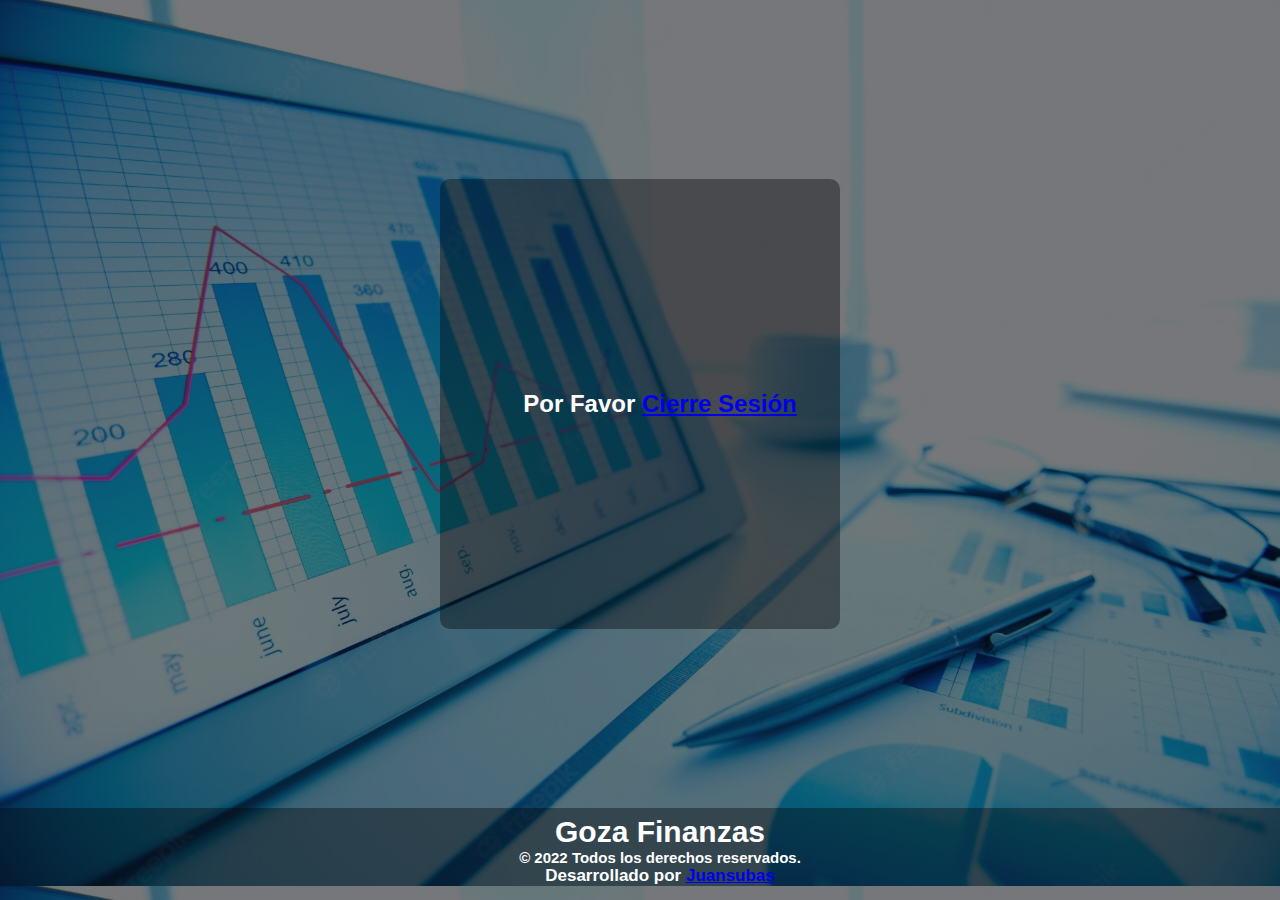
<file: src/main/resources/static/index.html>
<!DOCTYPE html>
<html lang="es">
    <head>
        <!--Esto permite codificar asentos y caracteres especiales-->
        <meta charset="utf-8">
        <!--Activa responsive de la web-->
        <meta name="viewport" conten="width=device-width, initial-scale=1.0">
        <!--Activa compatibilidad con navegadores viejos-->
        <meta hhtp-equiv="X-UA-Compatible" content="ie-edge">
        <title>Login - GozaFinanzas</title>
        <link href="https://cdn.jsdelivr.net/npm/bootstrap@5.2.1/dist/css/bootstrap.min.css" rel="stylesheet" integrity="sha384-iYQeCzEYFbKjA/T2uDLTpkwGzCiq6soy8tYaI1GyVh/UjpbCx/TYkiZhlZB6+fzT" crossorigin="anonymous">
        <script src="https://cdn.jsdelivr.net/npm/bootstrap@5.2.1/dist/js/bootstrap.bundle.min.js" integrity="sha384-u1OknCvxWvY5kfmNBILK2hRnQC3Pr17a+RTT6rIHI7NnikvbZlHgTPOOmMi466C8" crossorigin="anonymous"></script>
        <link rel="stylesheet" href="css/index.css">
        <link rel="stylesheet" href="https://cdn.jsdelivr.net/npm/bootstrap-icons@1.9.1/font/bootstrap-icons.css">
    </head>
    <body>
        <main class="main-container">
        <div class="login">
            <img class="avatar" src="img/logo.png" alt="logo">
            <h1 class="bienvenido">Bienvenido</h1>
            <form id="formulario" onsubmit="iniciarSesion(event)">
                <!--USERNAME-->
                <div class="email">
                    <label for="email">Inicia sesion</label>
                    <input class="form-control" type="email" id="txtEmail" placeholder="Email" required>                
                </div>
                
                <!--PASSWORD-->
              
                <input class="form-control" id="txtPassword" type="password" placeholder="Password" required>
                
                <button type="submit" class="btn btn-primary" role="button">Login</button>
    
                <a class= link href="./registro.html">Registrate</a>
            </form>
        </div>
    </main>
        <footer>
            <h2 style="font-size: 30px">
              Goza Finanzas
              <span style="font-size: 15px"
                >© 2022 Todos los derechos reservados.</span
              >
              <span style="font-size: 17px"
              >Desarrollado por <a href="https://github.com/juansubas" target="_blank">Juansubas</a></span
              >
            </h2>
          </footer>
          <script src="js/login.js"></script>
          <script src="./js/salir.js"></script>
    </body>
    </html>
</file>
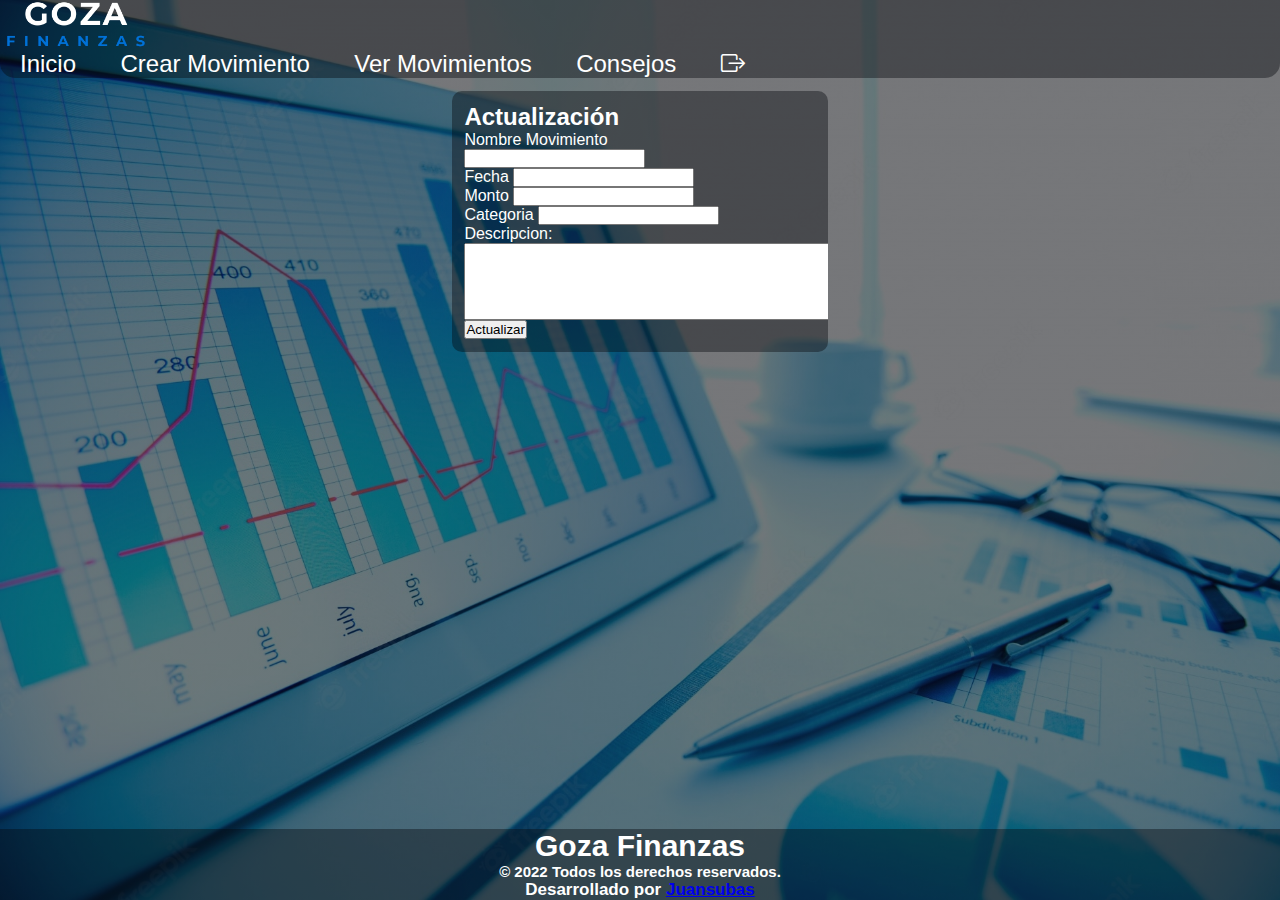
<file: src/main/resources/static/actualizarMovimientos.html>
<html lang="en" xmlns:th="http://www.thymeleaf.org">

  <head>
    <!--Esto permite codificar asentos y los caracteres especiales -->
    <meta charset="utf-8">
    <!--Activa responsive de la web-->
    <meta name="viewport" conten="width=device-width, initial-scale=1.0">
    <!--Activa compatibilidad con navegadores viejos-->
    <meta hhtp-equiv="X-UA-Compatible" content="ie-edge">
    <title>Actualizar movimientos - GozaFinanzas</title>
    
    <link href="https://cdn.jsdelivr.net/npm/bootstrap@5.2.1/dist/css/bootstrap.min.css" rel="stylesheet" integrity="sha384-iYQeCzEYFbKjA/T2uDLTpkwGzCiq6soy8tYaI1GyVh/UjpbCx/TYkiZhlZB6+fzT" crossorigin="anonymous">
    <script src="https://cdn.jsdelivr.net/npm/bootstrap@5.2.1/dist/js/bootstrap.bundle.min.js" integrity="sha384-u1OknCvxWvY5kfmNBILK2hRnQC3Pr17a+RTT6rIHI7NnikvbZlHgTPOOmMi466C8" crossorigin="anonymous"></script>
    <link rel="stylesheet" href="css/crearMovimientos.css">
    <link rel="stylesheet" href="https://cdn.jsdelivr.net/npm/bootstrap-icons@1.9.1/font/bootstrap-icons.css">
    <!--JQUERY-->
    <script
    src="https://ajax.googleapis.com/ajax/libs/jquery/3.3.1/jquery.min.js"></script>
  
  </head>
    
  <body>
    <!--inicio nav / barra de navegación-->
    <nav class="container-navbar">
      <div class="navbar">
        <img  src="./img/2.png" class="logo-navbar" alt="logo-navbar">
      <ul>
        <li><a href="./inicio.html">Inicio</a></li>
        <li><a href="./crearMovimientos.html">Crear Movimiento</a></li>
        <li><a href="./verMovimientos.html">Ver Movimientos</a></li>
        <li><a href="./consejos.html">Consejos</a></li>
        <li><a onclick="salir()" class="nav-link bi bi-box-arrow-right" href="./index.html"></a></li>
      </ul>
    </div>
    </nav>
      <!--Fin nav / barra de navegación-->
      <!--Inicio contenido-->

      <main>
        <section id="section-form">
          <!--Crear formulario-->
          <!--La etiqueta form genera el onsubmit por lo tanto vamos a:-->
          <!--con onsubmit hacemos que pueda llamar la función de js-->
          <!-- el onsubmit recarga la página por lo tanto debemos apagarlo-->
          <!--Los for es para relacionar el label con el input-->
          <!--El atributo name permite a un script acceder a su contenido.
          Básicamente cuando el evento carga la información mediante el name podemos
          acceder a ella, sin necesidad de usar precisamente id con todo el codigo largo-->
          <form onsubmit="actualizarMovimientos(event)" class="mb-3" id="form">
            <!--Nombre mascota-->
            <h2>Actualización</h2>
            <label for="nombre" class="form-label">
              Nombre Movimiento
            </label>
            <br />
            <input name="nombre" type="text" id="nombre" class="form-control" required/> 
            <label for="fecha" class="form-label">
              <br />
              Fecha
            </label>
            <input name="fecha" type="text" id="fecha" class="form-control" required/>
            <br />
            <label name="monto" for="monto" class="form-label" >
              Monto
            </label>
            <input type="text" id="monto" class="form-control"required/>
            <br />
            <!--Raza-->
            <label for="categoria" class="form-label">
              Categoria
            </label>
            <input name="categoria" type="text" id="categoria" class="form-control" required/>
            <br />

            <!--Observación-->
            <label for="descripcion" class="form-label">Descripcion: </label>
            <br />
            <textarea
              id="descripcion"
              name="descripcion"
              rows="5"
              cols="80"
              class="form-control"
            ></textarea required>
            <br />
            <div id="cont-btn">
              <!--Centrar botón-->
              <button type="submit" class="btn btn-outline-primary" data-bs-toggle="modal" data-bs-target="#exampleModal" id="btn-form">
                Actualizar
              </button>
            </div>
          </form>
        </section>
      </main>

      <footer>
        <h2 style="font-size: 30px">
          Goza Finanzas
          <span style="font-size: 15px"
            >© 2022 Todos los derechos reservados.</span
          >
          <span style="font-size: 17px"
            >Desarrollado por <a href="https://github.com/juansubas" target="_blank">Juansubas</a></span
          >
        </h2>
      </footer>
      <script src="./js/actualizarMovimiento.js"></script>
      <script src="./js/salir.js"></script>
    </body> 
</html>
</file>
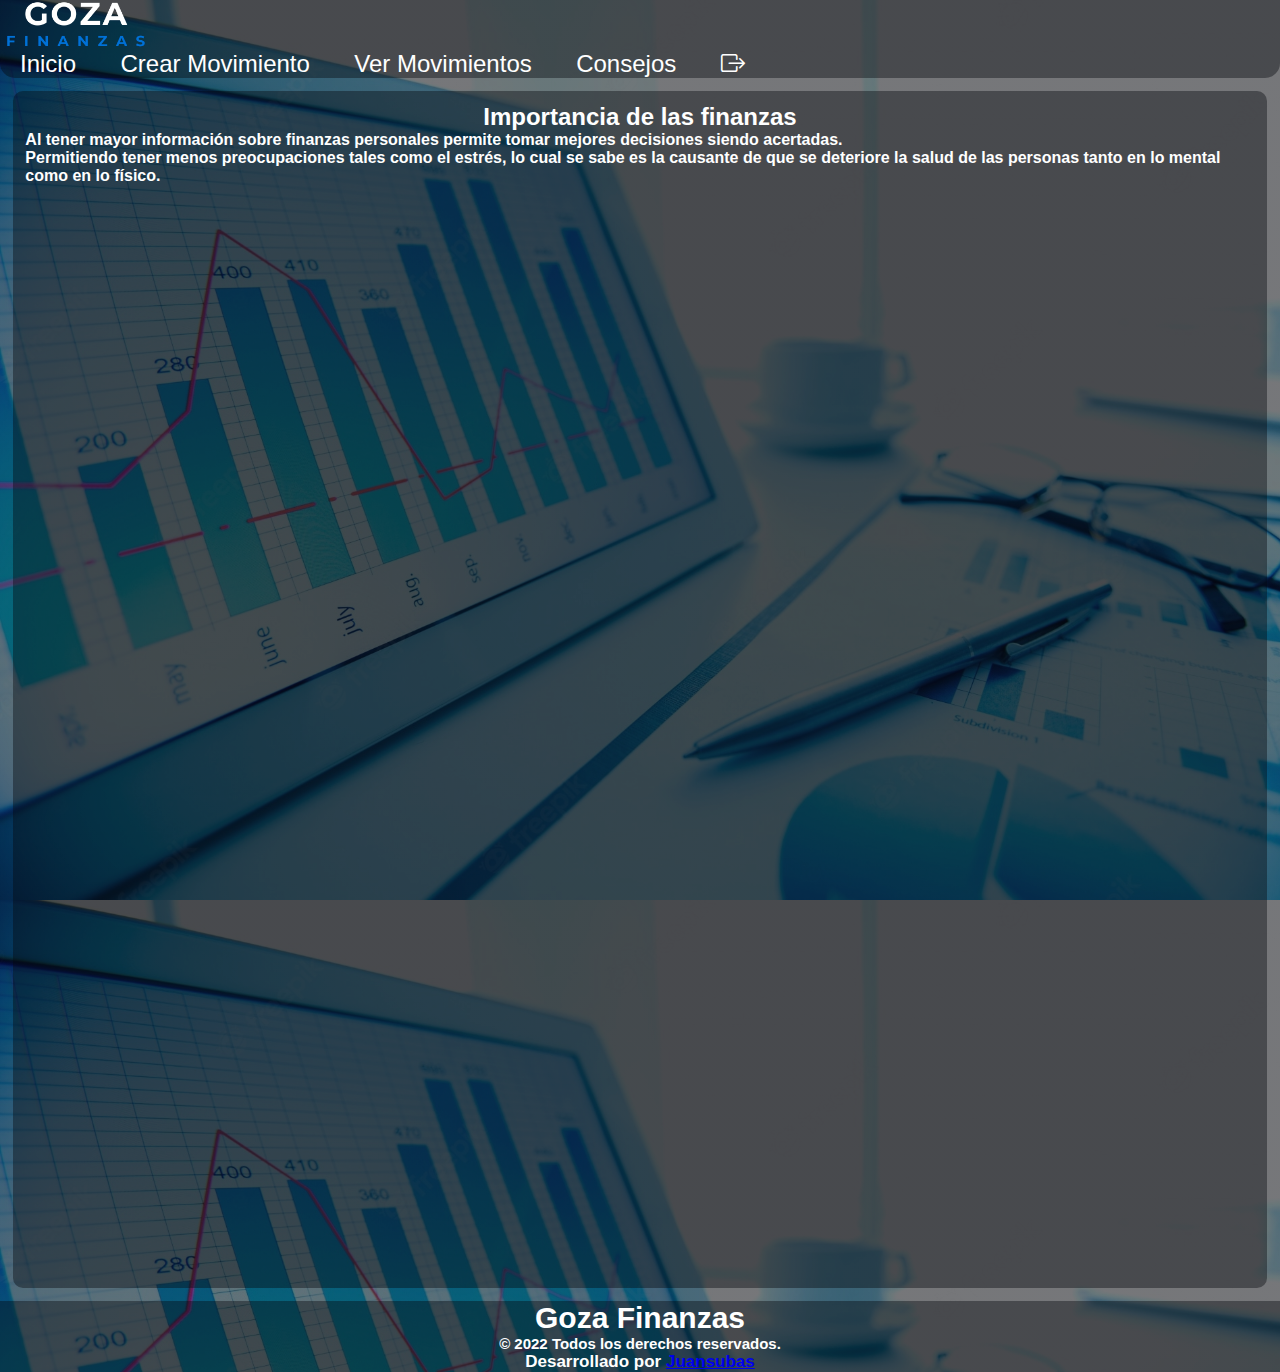
<file: src/main/resources/static/consejos.html>
<html lang="en" xmlns:th="http://www.thymeleaf.org">

  <head>
    <!--Esto permite codificar asentos y caracteres especiales -->
    <meta charset="utf-8">
    <!--Activa responsive de la web-->
    <meta name="viewport" conten="width=device-width, initial-scale=1.0">
    <!--Activa compatibilidad con navegadores viejos-->
    <meta hhtp-equiv="X-UA-Compatible" content="ie-edge">
    <title>Consejos - GozaFinanzas</title>
    <link href="https://cdn.jsdelivr.net/npm/bootstrap@5.2.1/dist/css/bootstrap.min.css" rel="stylesheet" integrity="sha384-iYQeCzEYFbKjA/T2uDLTpkwGzCiq6soy8tYaI1GyVh/UjpbCx/TYkiZhlZB6+fzT" crossorigin="anonymous">
    <script src="https://cdn.jsdelivr.net/npm/bootstrap@5.2.1/dist/js/bootstrap.bundle.min.js" integrity="sha384-u1OknCvxWvY5kfmNBILK2hRnQC3Pr17a+RTT6rIHI7NnikvbZlHgTPOOmMi466C8" crossorigin="anonymous"></script>
    <link rel="stylesheet" href="css/consejos.css">
    <link rel="stylesheet" href="https://cdn.jsdelivr.net/npm/bootstrap-icons@1.9.1/font/bootstrap-icons.css">    
  </head>
  <body>
    <!--inicio nav / barra de navegación-->
			<nav class="container-navbar">
				<div class="navbar">
					<img  src="./img/2.png" class="logo-navbar" alt="logo-navbar">
        <ul>
          <li><a href="./inicio.html">Inicio</a></li>
          <li><a href="./crearMovimientos.html">Crear Movimiento</a></li>
          <li><a href="./verMovimientos.html">Ver Movimientos</a></li>
          <li><a href="./consejos.html">Consejos</a></li>
          <li><a onclick="salir()" class="nav-link bi bi-box-arrow-right" href="./index.html"></a></li>
        </ul>
      </div>
			</nav>
    <main class="main-container-consejos">
        <section class="section-finanzas">
          <div class="caja-finanzas-texto">
            <h2 class="titulo-finanzas">Importancia de las finanzas</h2>
            <p class="descripcion-finanzas">
              <strong>
                Al tener mayor información sobre finanzas personales permite tomar mejores decisiones siendo acertadas.<br>
                Permitiendo tener menos preocupaciones tales como el estrés, lo cual se sabe es la causante de que se deteriore la salud de las personas tanto en lo mental como en lo físico.
              </strong>
            </p>
          </div>
          <div class="videos-finanzas">
            <iframe class="video-1" src="https://www.youtube.com/embed/0J_n437TH80" title="YouTube video player" frameborder="0" allow="accelerometer; autoplay; clipboard-write; encrypted-media; gyroscope; picture-in-picture" allowfullscreen></iframe>
            <iframe class="video-2" src="https://www.youtube.com/embed/ScVcQDtFD3U" title="YouTube video player" frameborder="0" allow="accelerometer; autoplay; clipboard-write; encrypted-media; gyroscope; picture-in-picture" allowfullscreen></iframe>
            <iframe class="video-3" src="https://www.youtube.com/embed/BYClrGOQirA" title="YouTube video player" frameborder="0" allow="accelerometer; autoplay; clipboard-write; encrypted-media; gyroscope; picture-in-picture" allowfullscreen></iframe>
            <iframe class="video-4" src="https://www.youtube.com/embed/DpGHHRMZNpQ" title="YouTube video player" frameborder="0" allow="accelerometer; autoplay; clipboard-write; encrypted-media; gyroscope; picture-in-picture" allowfullscreen></iframe>
          </div>
        </section>
      <div>
      </div>
    </main>
      <footer>
        <h2 style="font-size: 30px">
          Goza Finanzas
          <span style="font-size: 15px"
            >© 2022 Todos los derechos reservados.</span
          >
          <span style="font-size: 17px"
            >Desarrollado por <a href="https://github.com/juansubas" target="_blank">Juansubas</a></span
          >
        </h2>
      </footer>
      <script src="./js/salir.js"></script>
    </body> 
</html>
</file>
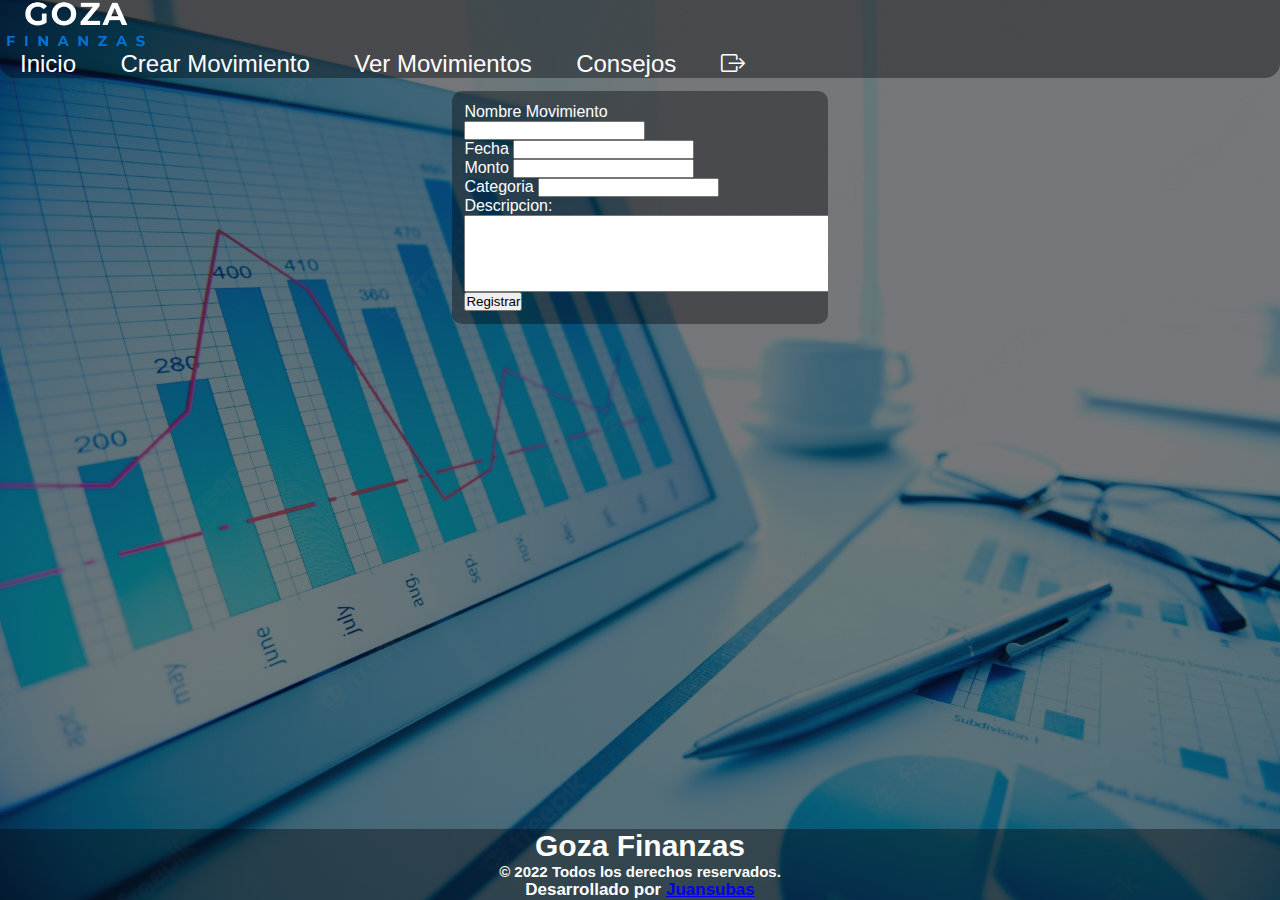
<file: src/main/resources/static/crearMovimientos.html>
<html lang="en" xmlns:th="http://www.thymeleaf.org">

  <head>
    <!--Esto permite codificar asentos y los caracteres especiales -->
    <meta charset="utf-8">
    <!--Activa responsive de la web-->
    <meta name="viewport" conten="width=device-width, initial-scale=1.0">
    <!--Activa compatibilidad con navegadores viejos-->
    <meta hhtp-equiv="X-UA-Compatible" content="ie-edge">
    <title>Crear movimientos - GozaFinanzas</title>
    
    <link href="https://cdn.jsdelivr.net/npm/bootstrap@5.2.1/dist/css/bootstrap.min.css" rel="stylesheet" integrity="sha384-iYQeCzEYFbKjA/T2uDLTpkwGzCiq6soy8tYaI1GyVh/UjpbCx/TYkiZhlZB6+fzT" crossorigin="anonymous">
    <script src="https://cdn.jsdelivr.net/npm/bootstrap@5.2.1/dist/js/bootstrap.bundle.min.js" integrity="sha384-u1OknCvxWvY5kfmNBILK2hRnQC3Pr17a+RTT6rIHI7NnikvbZlHgTPOOmMi466C8" crossorigin="anonymous"></script>
    <link rel="stylesheet" href="css/crearMovimientos.css">
    <link rel="stylesheet" href="https://cdn.jsdelivr.net/npm/bootstrap-icons@1.9.1/font/bootstrap-icons.css">
    <!--JQUERY-->
    <script
    src="https://ajax.googleapis.com/ajax/libs/jquery/3.3.1/jquery.min.js"></script>
  
  </head>
    
  <body>
    <!--inicio nav / barra de navegación-->
    <nav class="container-navbar">
      <div class="navbar">
        <img  src="./img/2.png" class="logo-navbar" alt="logo-navbar">
      <ul>
        <li><a href="./inicio.html">Inicio</a></li>
        <li><a href="./crearMovimientos.html">Crear Movimiento</a></li>
        <li><a href="./verMovimientos.html">Ver Movimientos</a></li>
        <li><a href="./consejos.html">Consejos</a></li>
        <li><a onclick="salir()" class="nav-link bi bi-box-arrow-right" href="./index.html"></a></li>
      </ul>
    </div>
    </nav>
      <!--Fin nav / barra de navegación-->
      <!--Inicio contenido-->

      <main>
        <section id="section-form">
          <!--Crear formulario-->
          <!--La etiqueta form genera el onsubmit por lo tanto vamos a:-->
          <!--con onsubmit hacemos que pueda llamar la función de js-->
          <!-- el onsubmit recarga la página por lo tanto debemos apagarlo-->
          <!--Los for es para relacionar el label con el input-->
          <!--El atributo name permite a un script acceder a su contenido.
          Básicamente cuando el evento carga la información mediante el name podemos
          acceder a ella, sin necesidad de usar precisamente id con todo el codigo largo-->
          <form onsubmit="registrarMovimientos(event)" class="mb-3" id="form">
            <!--Nombre mascota-->
            <label for="nombre" class="form-label">
              Nombre Movimiento
            </label>
            <br />
            <input name="nombre" type="text" id="nombre" class="form-control" required/> 
            <label for="fecha" class="form-label">
              <br />
              Fecha
            </label>
            <input name="fecha" type="text" id="fecha" class="form-control" required/>
            <br />
            <label name="monto" for="monto" class="form-label" >
              Monto
            </label>
            <input type="text" id="monto" class="form-control"required/>
            <br />
            <!--Raza-->
            <label for="categoria" class="form-label">
              Categoria
            </label>
            <input name="categoria" type="text" id="categoria" class="form-control" required/>
            <br />

            <!--Observación-->
            <label for="descripcion" class="form-label">Descripcion: </label>
            <br />
            <textarea
              id="descripcion"
              name="descripcion"
              rows="5"
              cols="80"
              class="form-control"
            ></textarea required>
            <br />
            <div id="cont-btn">
              <!--Centrar botón-->
              <button type="submit" class="btn btn-outline-primary" data-bs-toggle="modal" data-bs-target="#exampleModal" id="btn-form">
                Registrar
              </button>
            </div>
          </form>
        </section>
      </main>

      <footer>
        <h2 style="font-size: 30px">
          Goza Finanzas
          <span style="font-size: 15px"
            >© 2022 Todos los derechos reservados.</span
          >
          <span style="font-size: 17px"
            >Desarrollado por <a href="https://github.com/juansubas" target="_blank">Juansubas</a></span
          >
        </h2>
      </footer>
      <script src="./js/crearMovimiento.js"></script>
      <script src="./js/salir.js"></script>
    </body> 
</html>
</file>
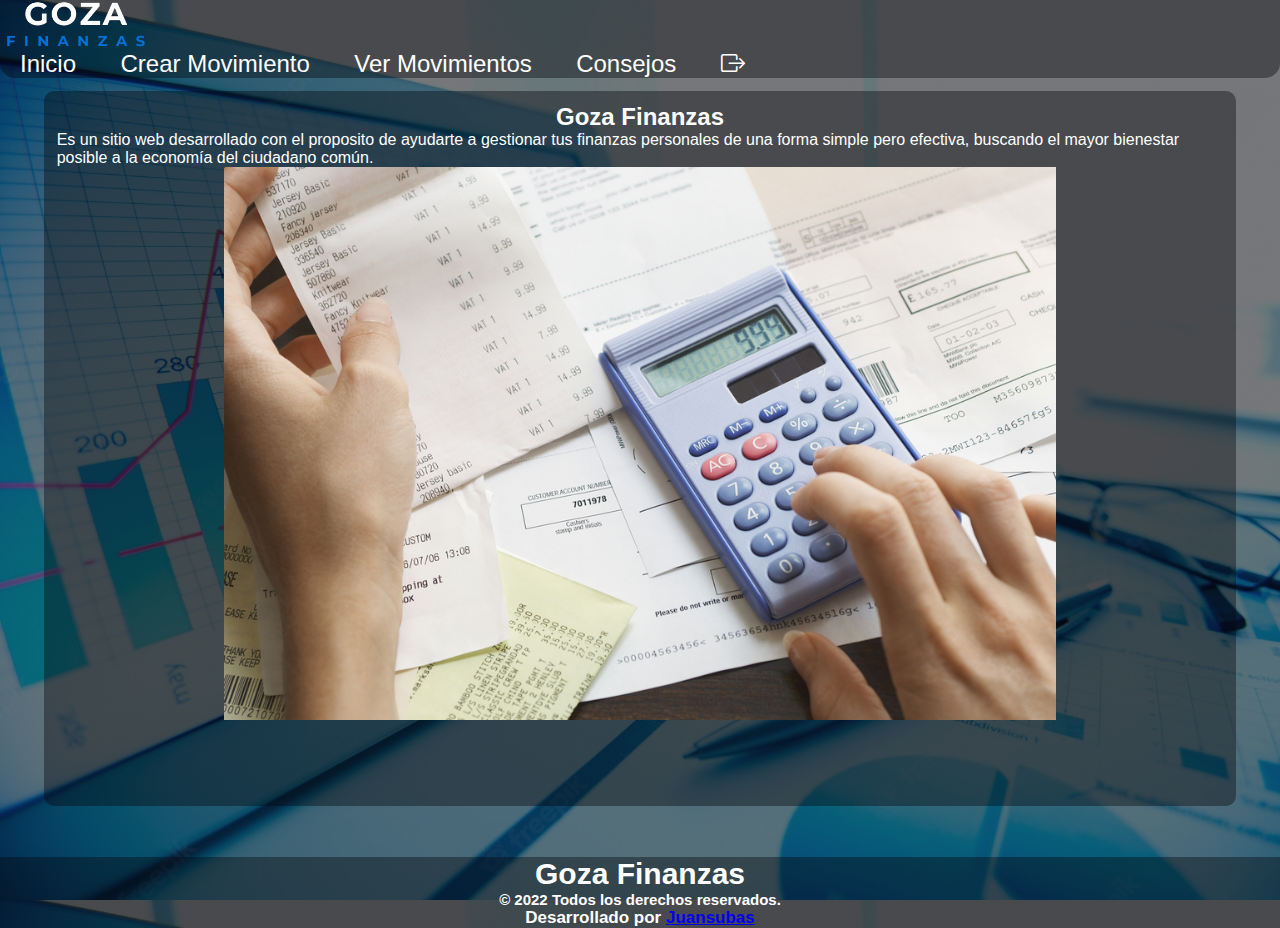
<file: src/main/resources/static/inicio.html>
<html lang="en" xmlns:th="http://www.thymeleaf.org">

    <head>
    <!--Esto permite codificar asentos y los caracteres especiales -->
    <meta charset="utf-8">
    <!--Activa responsive de la web-->
    <meta name="viewport" conten="width=device-width, initial-scale=1.0">
    <!--Activa compatibilidad con navegadores viejos-->
    <meta hhtp-equiv="X-UA-Compatible" content="ie-edge">
    <title>Inicio - GozaFinanzas</title>
    
    <link href="https://cdn.jsdelivr.net/npm/bootstrap@5.2.1/dist/css/bootstrap.min.css" rel="stylesheet" integrity="sha384-iYQeCzEYFbKjA/T2uDLTpkwGzCiq6soy8tYaI1GyVh/UjpbCx/TYkiZhlZB6+fzT" crossorigin="anonymous">
    <script src="https://cdn.jsdelivr.net/npm/bootstrap@5.2.1/dist/js/bootstrap.bundle.min.js" integrity="sha384-u1OknCvxWvY5kfmNBILK2hRnQC3Pr17a+RTT6rIHI7NnikvbZlHgTPOOmMi466C8" crossorigin="anonymous"></script>
    <link rel="stylesheet" href="css/inicio.css">
    <link rel="stylesheet" href="https://cdn.jsdelivr.net/npm/bootstrap-icons@1.9.1/font/bootstrap-icons.css">
    <!--JQUERY-->
    <script
    src="https://ajax.googleapis.com/ajax/libs/jquery/3.3.1/jquery.min.js"></script>

    </head>
    <body>
    <!--inicio nav / barra de navegación-->
    <nav class="container-navbar">
      <div class="navbar">
          <img  src="./img/2.png" class="logo-navbar" alt="logo-navbar">
        <ul>
          <li><a href="./inicio.html">Inicio</a></li>
          <li><a href="./crearMovimientos.html">Crear Movimiento</a></li>
          <li><a href="./verMovimientos.html">Ver Movimientos</a></li>
          <li><a href="./consejos.html">Consejos</a></li>
          <li><a onclick="salir()" class="nav-link bi bi-box-arrow-right" href="./index.html"></a></li>
        </ul>
      </div>
    </nav>
      <!--Fin nav / barra de navegación-->
      <!--Inicio contenido-->

        <main class="main-container-inicio">
            <section class="section-index">
                <article>
                    <h2 class="titulo-inicio">Goza Finanzas</h2>
                    <p class="descripcion-gozafinanzas">Es un sitio web desarrollado 
                        con el proposito de ayudarte a 
                        gestionar tus finanzas personales de una forma simple pero efectiva, 
                        buscando el mayor bienestar posible a la economía del ciudadano común.
                    </p>
                    <img class="imagen-inicio" src="./img/finanzas.jpg" alt="imagen-finanzas">
                </article>          
        </section>
      </main>
      <footer>
        <h2 style="font-size: 30px">
          Goza Finanzas
          <span style="font-size: 15px">© 2022 Todos los derechos reservados.</span>
          <span style="font-size: 17px"
          >Desarrollado por <a href="https://github.com/juansubas" target="_blank">Juansubas</a></span
          >
        </h2>
      </footer>
    </body> 
    <script src="./js/salir.js"></script>
</html>
</file>
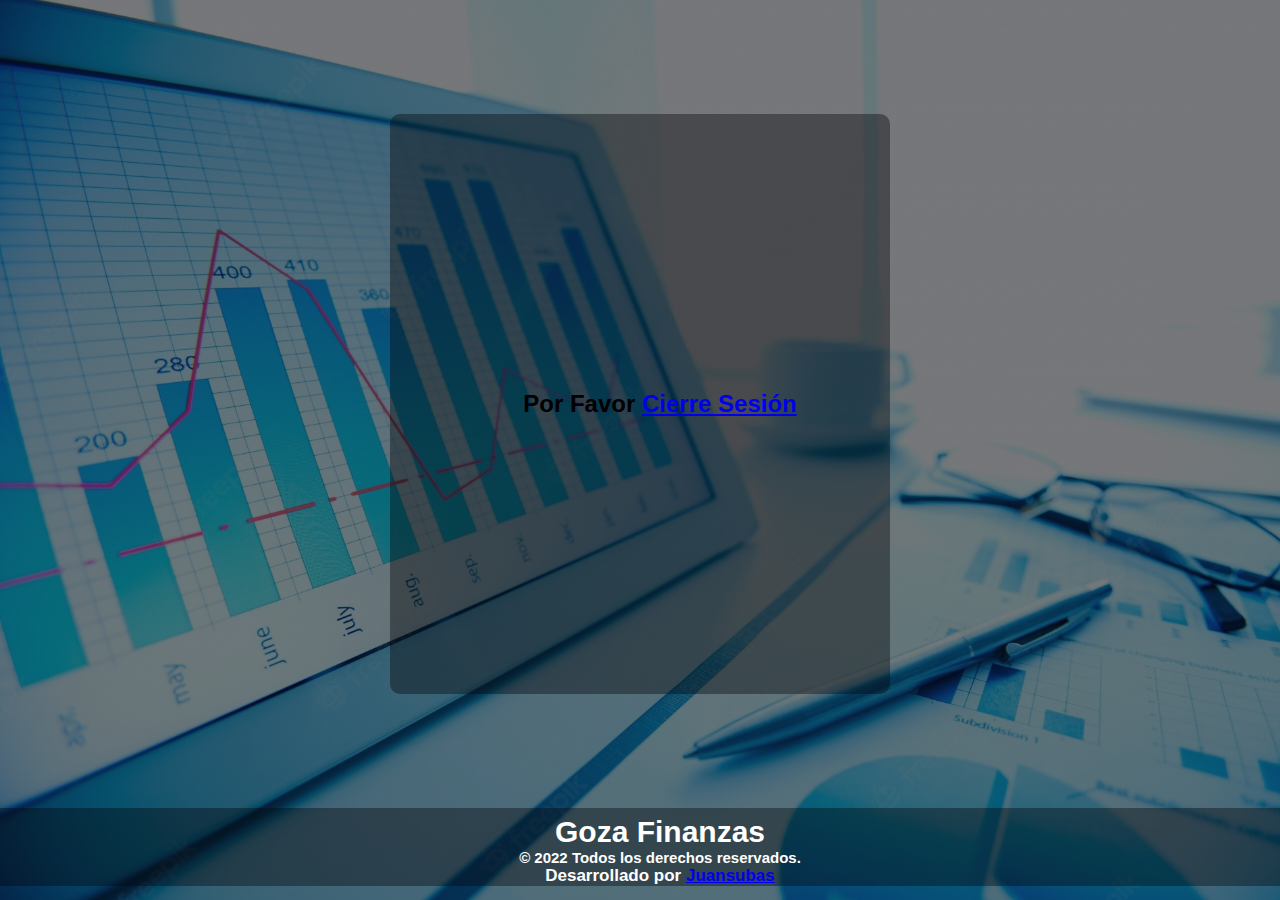
<file: src/main/resources/static/registro.html>
<html lang="es">
    <head>
        <!--Esto permite codificar asentos y caracteres especiales-->
        <meta charset="utf-8">
        <!--Activa responsive de la web-->
        <meta name="viewport" conten="width=device-width, initial-scale=1.0">
        <!--Activa compatibilidad con navegadores viejos-->
        <meta hhtp-equiv="X-UA-Compatible" content="ie-edge">
        <title>Registro - GozaFinanzas</title>
        <link href="https://cdn.jsdelivr.net/npm/bootstrap@5.2.1/dist/css/bootstrap.min.css" rel="stylesheet" integrity="sha384-iYQeCzEYFbKjA/T2uDLTpkwGzCiq6soy8tYaI1GyVh/UjpbCx/TYkiZhlZB6+fzT" crossorigin="anonymous">
        <script src="https://cdn.jsdelivr.net/npm/bootstrap@5.2.1/dist/js/bootstrap.bundle.min.js" integrity="sha384-u1OknCvxWvY5kfmNBILK2hRnQC3Pr17a+RTT6rIHI7NnikvbZlHgTPOOmMi466C8" crossorigin="anonymous"></script>
        <link rel="stylesheet" href="css/index.css">
        <link rel="stylesheet" href="https://cdn.jsdelivr.net/npm/bootstrap-icons@1.9.1/font/bootstrap-icons.css">
    </head>
    <body>
        <main class="main-container-registro">
        <div class="login-registro">
            <img class="avatar-registro" src="img/logo.png" alt="logo">
            <h1 class="registrate">Registrate</h1>
            <form id="formulario" onsubmit="registrarUsuarios(event)">
                <!--USERNAME-->
                <div class="username">
                <input id="txtNombre" class="form-control" type="text" placeholder="Nombre" required>
                <input id="txtApellido" class="form-control" type="text" placeholder="Apellido" required>
                <input id="txtTelefono" class="form-control" type="text" placeholder="Telefono" required>
                <input id="txtEmail" class="form-control" type="email" placeholder="Email" required>
                <input id="txtPassword" class="form-control" type="password" placeholder="Contraseña" required>
                <input id="txtRepetirPassword" class="form-control" type="password" placeholder="Repetir Contraseña" required>
                
                <button type="submit" class="btn btn-primary" role="button">Registrar</button>
                <span class="tienes-cuenta">¿Tienes una cuenta?</span>
                <a class= link href="./inicio.html"> Ingresa</a>
            </form>
        </div>
    </main>
        <footer>
            <h2 style="font-size: 30px">
              Goza Finanzas
              <span style="font-size: 15px"
                >© 2022 Todos los derechos reservados.</span
              >
              <span style="font-size: 17px"
                >Desarrollado por <a href="https://github.com/juansubas" target="_blank">Juansubas</a></span
              >
            </h2>
          </footer>
          <script src="./js/registrar.js"></script>
          <script src="./js/salir.js"></script>
    </body> 
</html>
</file>
<file: src/main/resources/static/css/index.css>
:root {
    --fuente: 'Quicksand' ,sans-serif;
    --color-uno: #0e3b56;
    --color-dos: #0d627c;
    --color-tres: #0993ab;
    --color-cuatro: #05dbe3;
    --color-cinco: #0ffff8;
    --fondo-caja: aliceblue;
    --sombra-caja: rgb(36, 23, 23);
}


*{
    margin: 0;
    padding: 0;
    box-sizing: border-box;
    font-family: var(--fuente);
}


/*----------Navbar---------*/

.container-navbar{
    background:rgba(5,7,12,0.40);
    width: 100%;
    height: 100px;
}

.navbar {
    width: 80%;
    margin: auto;
    padding: 35px 0;
    display: flex;
    align-items: center;
    justify-content: space-between;
}

.logo-navbar{
    width: 150px;
    cursor: pointer;
    margin-top: -15px;
}

.navbar ul li {
    margin-right: 100px;
    list-style: none;
    display: inline-block;
    margin: 0 20px;
    position: relative;
}

.navbar ul li a{
    text-decoration: none;
    color: white;
    font-family: system-ui, -apple-system, BlinkMacSystemFont, 'Segoe UI', Roboto, Oxygen, Ubuntu, Cantarell, 'Open Sans', 'Helvetica Neue', sans-serif;
    font-size: 1.5rem;
}

.navbar ul li::before{
    content: "";
    height: 3px;
    width: 0%;
    background: #266fce; 
    position: absolute;
    left: 0;
    bottom: -10px;
    transition: 0.4s ease-out;
}

.navbar ul li:hover::before{
    width: 100%;
    
}

/*----------PANTALLA LOGIN-----------*/

body {
    background: linear-gradient(rgba(5,7,12,0.55), rgba(5,7,12,0.55)), url(../img/background.jpg);
    background-size: cover;
    font-family: sans-serif;
}

.main-container {
    width: 100%;
    height: 89.8vh;
    display: flex;
    justify-content: center;
    align-items: center;
    
}

.login {
    display: flex;
    flex-flow: column;
    justify-content: center;
    align-items: center;
    background:rgba(5,7,12,0.40);
    outline: none;

    border-radius: 10px;
    width: 400px;
    height: 450px;
    padding: 5px;
    margin: auto;
}

.login .avatar {
    height: 130px;

    
}



h2{
    margin-left: 40px;
    margin-top: 7px;
}

.form-control{
    margin-bottom: 10px;
}

.btn-primary{
    width: 100%;
    margin-top: 15px;
}

.link{
    color: rgb(255, 255, 255);
    text-decoration: none;
}

.login{
    color: white;
}


/*Registro*/

.main-container-registro {
    width: 100%;
    height: 89.8vh;
    display: flex;
    justify-content: center;
    align-items: center;
    
}

.login-registro{
    display: flex;
    flex-flow: column;
    justify-content: center;
    align-items: center;
    background:rgba(5,7,12,0.40);
    outline: none;

    border-radius: 10px;
    width: 500px;
    height: 580px;
    padding: 5px;
    margin: auto;
}

.avatar-registro {
    height: 130px;

    
}

.form-control{
    margin-bottom: 10px;
}

.btn-primary{
    width: 100%;
    margin-top: 15px;
}

.link{
    color: rgb(255, 255, 255);
    text-decoration: none;
}

.login{
    color: white;
}

.registrate{
    color: white;
}

.fecha-text{
    color: white;
    font-size: 10px;
}

.tienes-cuenta{
    color: white;
}

/*---------Footer----------*/

footer{
    margin-top: auto;
    display: grid;
    height: 100rm;
    width: 100%;
    background:rgba(5,7,12,0.40);
    color: white;
    text-align: center;
}

footer h2{
    display: flex;
    flex-direction: column;
}
</file>
<file: src/main/resources/static/css/crearMovimientos.css>
@import url(diseño.css);

#section-form {
    margin: auto;
    padding: 1%;
    width: 30%;
    height: 100%;
    background:rgba(5,7,12,0.40);
    border-radius: 10px;
    overflow: auto;
}

label {
    color: white;
}

#section-form h2{
    color: white;
}
</file>
<file: src/main/resources/static/css/consejos.css>
@import url(diseño.css);

.section-finanzas {
    margin: auto;
    padding: 1%;
    width: 100%;
    height: 100%;
    background:rgba(5,7,12,0.40);
    border-radius: 10px;
    overflow: auto;
    color: white;
}

.titulo-finanzas {
    text-align: center;
}

.videos-finanzas {
    display: grid;
    grid-template-columns: auto auto;
    grid-gap: 10px;
    justify-content: center;
}

.video-1, .video-2, .video-3, .video-4 {
    width: 40vw;
    height: 60vh;
    
}
</file>
<file: src/main/resources/static/css/inicio.css>
@import url(diseño.css);

.section-index {
    margin: auto;
    padding: 1%;
    width: 95%;
    height: 95%;
    background:rgba(5,7,12,0.40);
    border-radius: 10px;
    color: white;
}

.titulo-inicio {
    text-align: center;
}

.imagen-inicio {
    display: flex;
    margin: auto;
    width: auto;
    height: 80%;
}
</file>
